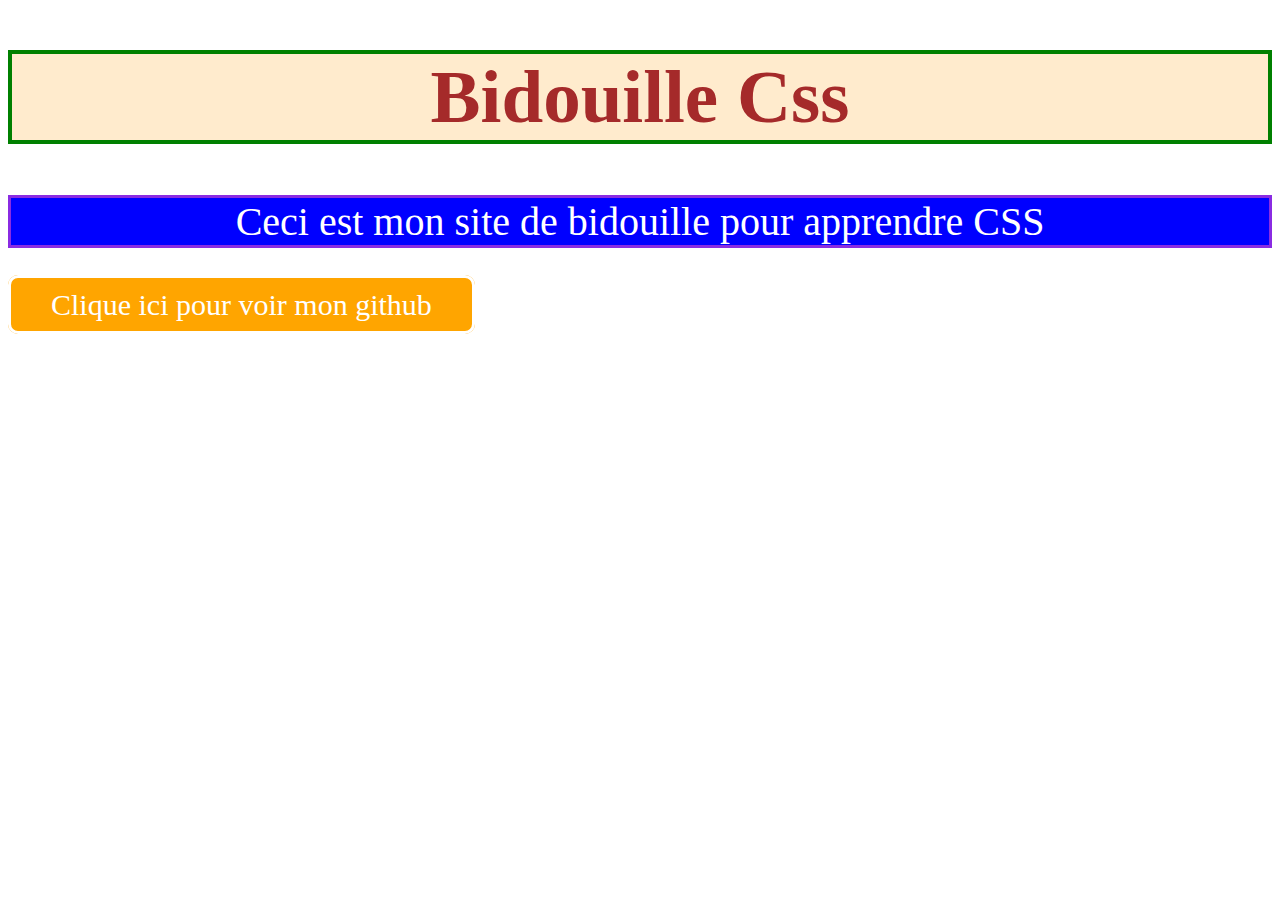
<file: index.html>
<!DOCTYPE html>
<html lang="en">
<head>
    <meta charset="UTF-8">
    <meta name="viewport" content="width=device-width, initial-scale=1.0">
    <title>BidouilleCss</title>
    <link rel="stylesheet" href="style.css">
</head>
<body>

    <h1 class="textCenter">Bidouille Css</h1>
    <p class="bgpink textCenter">Ceci est mon site de bidouille pour apprendre CSS</p>
    <a href=""
    class="bouton textCenter">Clique ici pour voir mon github</a>

</body>
</html>
</file>
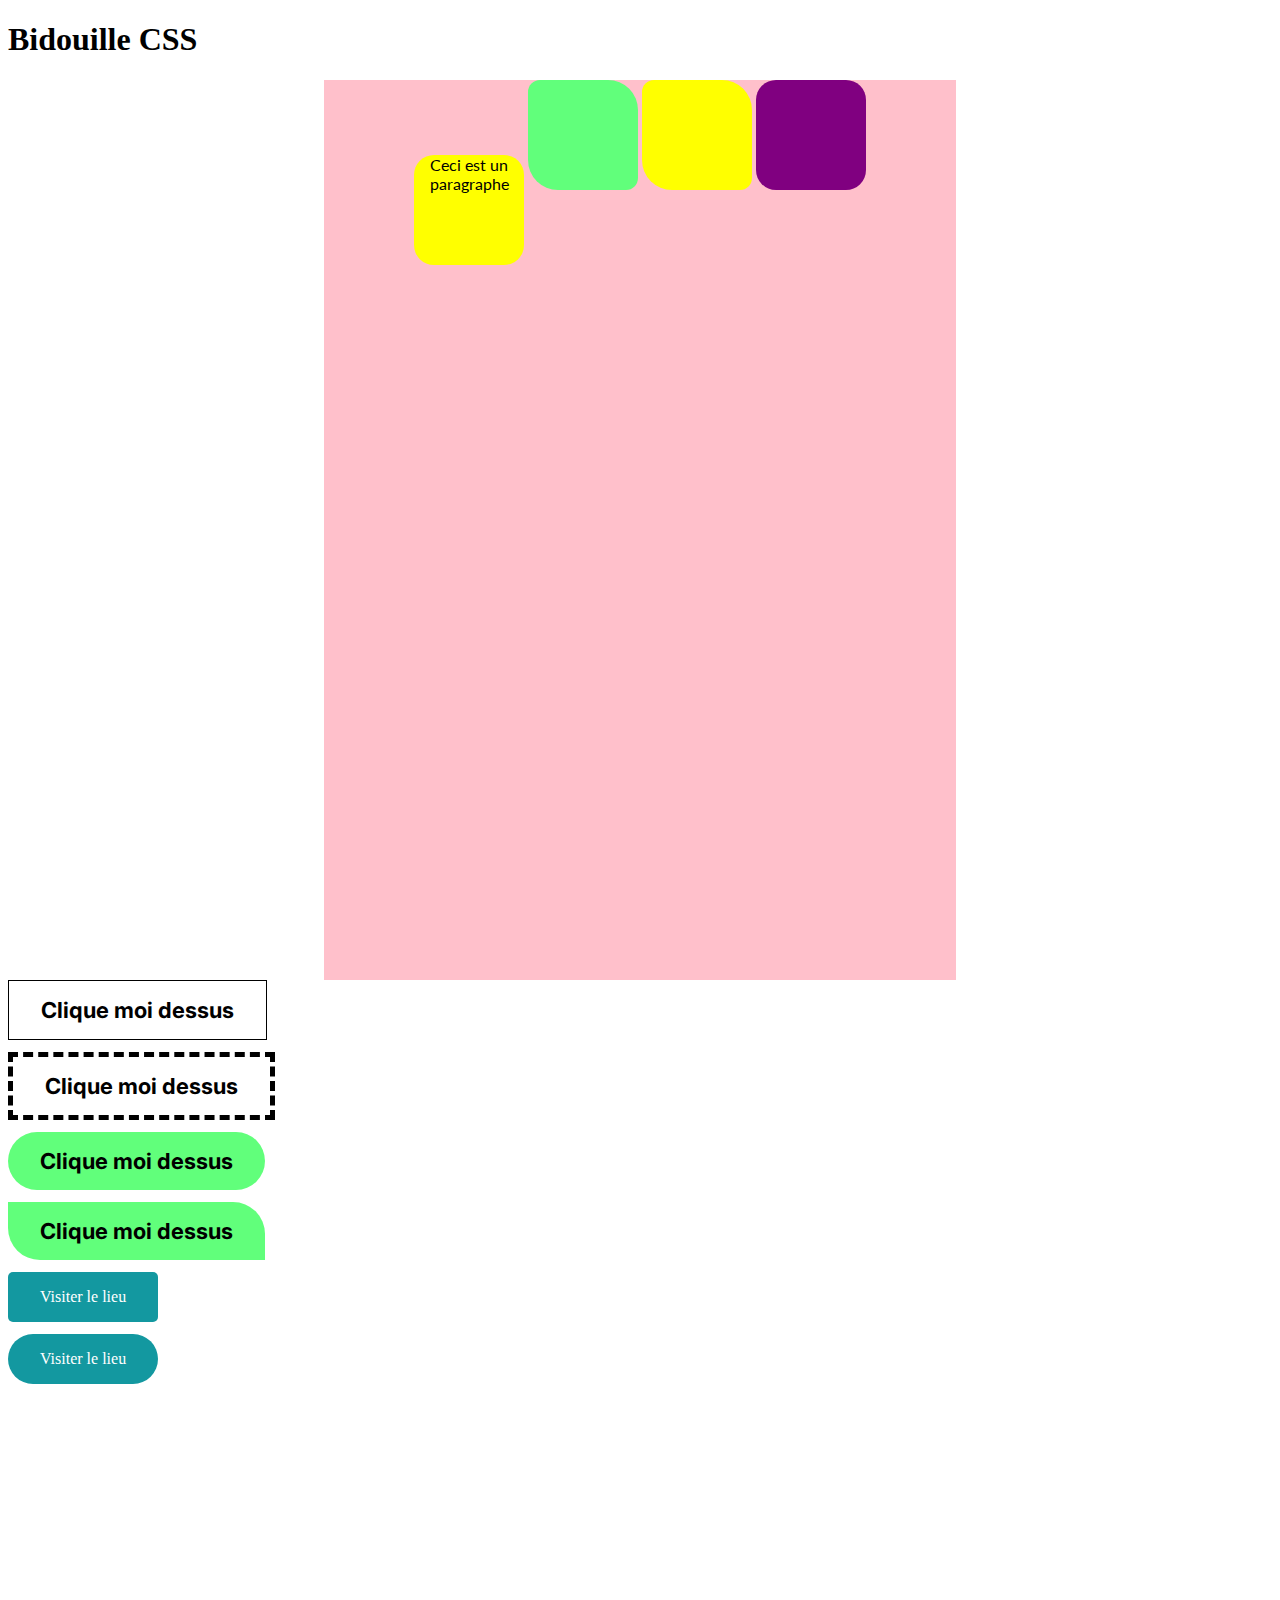
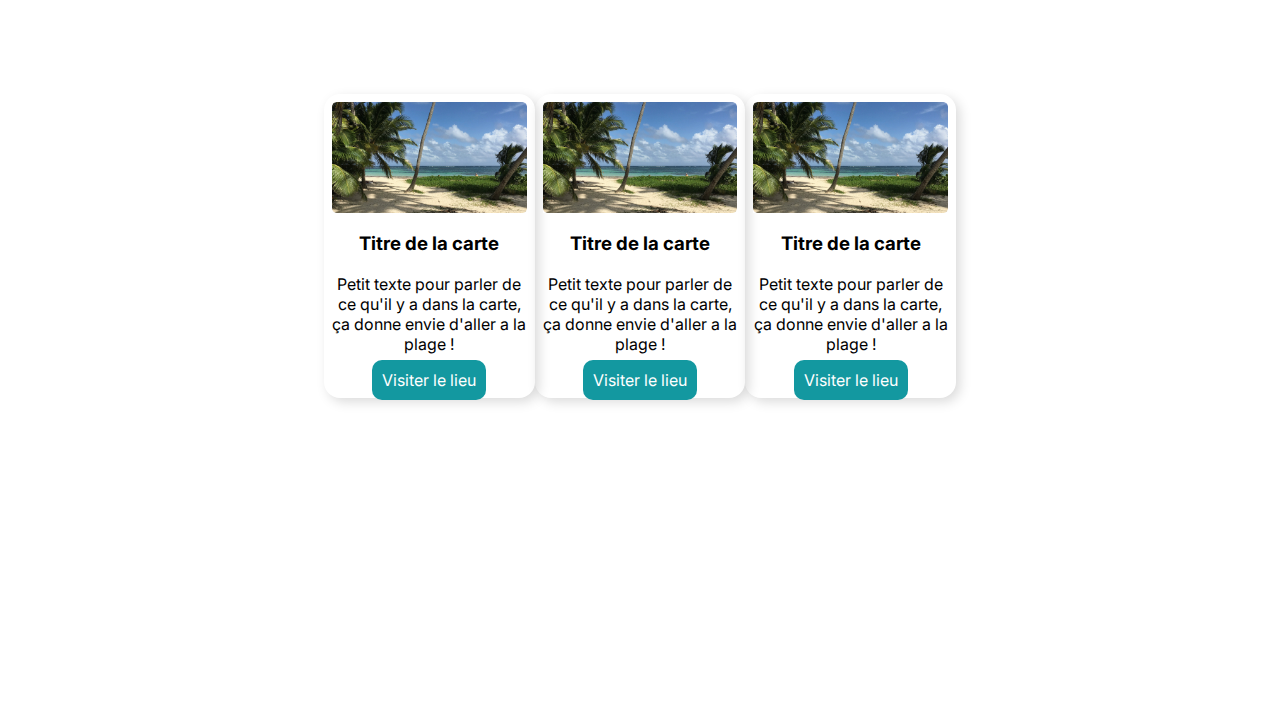
<file: index2.html>
<!DOCTYPE html>
<html lang="en">

<head>
    <meta charset="UTF-8">
    <meta name="viewport" content="width=device-width, initial-scale=1.0">
    <title>Document</title>
    <link rel="stylesheet" href="style2.css">
</head>

<body>

    <h1>Bidouille CSS</h1>

    <section class="bgPink">

        <div class="box bgYellow boRad latoStatic">Ceci est un paragraphe</div>
        <div class="box bgGreen borArr"></div>
        <div class="box bgYellow borArr"></div>
        <div class="box bgPurple boRad"></div>
    </section>

</body>
<a href="" class="bouton interBold borderSolid">Clique moi dessus</a>
<a href="" class="bouton interBold borderDashed">Clique moi dessus</a>
<a href="" class="bouton interBold bgGreen borBou3et6">Clique moi dessus</a>
<a href="" class="bouton interBold bgGreen borBou4">Clique moi dessus</a>
<a href="" class="bouton bgBlue borBou5 colorTexte">Visiter le lieu</a>
<a href="" class="bouton bgBlue borBou3et6 colorTexte">Visiter le lieu</a>

<section class="flex alignCenter spaceAround">
    <!-- Le code de la petite carte -->

    <div class="card">
        <img src="./assets/voyage.jpg" alt="">
        <h3>Titre de la carte</h3>
        <p>Petit texte pour parler de ce qu'il y a dans la carte, ça donne envie d'aller a la plage !</p>
        <a href class="bgBlue colorTxtVisit boutonVisit">Visiter le lieu</a>
    </div>

    <div class="card">
        <img src="./assets/voyage.jpg" alt="">
        <h3>Titre de la carte</h3>
        <p>Petit texte pour parler de ce qu'il y a dans la carte, ça donne envie d'aller a la plage !</p>
        <a href class="bgBlue colorTxtVisit boutonVisit">Visiter le lieu</a>
    </div>

    <div class="card">
        <img src="./assets/voyage.jpg" alt="">
        <h3>Titre de la carte</h3>
        <p>Petit texte pour parler de ce qu'il y a dans la carte, ça donne envie d'aller a la plage !</p>
        <a href class="bgBlue colorTxtVisit boutonVisit">Visiter le lieu</a>
    </div>

</section>

</html>

<!-- la premiere et la troisieme boite doivent etres jaunes
 la deuxieme doit etre verte
 la quatrieme violette -->

<!-- les boites 1 et 4 auront un border radius de 20px
  les boites 2 et 3 auront un bord arrondi de 12px en haut à gauche et en bas a droite, et de 30px en haut à droite et en bas à gauche
   -->
</file>
<file: style.css>
h1 {
    background-color: blanchedalmond;
    color: brown;
    font-size: 75px;
    border: solid green 4px;
}

p{
    color:white;
    font-size: 40px;
    border: solid blueviolet;

}

.bgpink {
    background-color:blue;
}

.bouton{
background-color: orange; /* fond orange*/
font-size: 30px; /* taille de la police */
color: white; /* couleur du texte */
border-radius: 10px; /* arrondi de 10px dans les angles */
text-decoration: none; /* retirer la decoration */
padding: 10px 40px; /* marge intérieur */
border-style: solid; 
}

.textCenter {
    text-align: center;
}
</file>
<file: style2.css>
@import url('https://fonts.googleapis.com/css2?family=Lato:ital,wght@0,100;0,300;0,400;0,700;0,900;1,100;1,300;1,400;1,700;1,900&display=swap');
@import url('https://fonts.googleapis.com/css2?family=Inter:ital,opsz,wght@0,14..32,100..900;1,14..32,100..900&family=Lato:ital,wght@0,100;0,300;0,400;0,700;0,900;1,100;1,300;1,400;1,700;1,900&display=swap');

.bgPink {
    background-color: pink;
}

.bgPurple {
    background-color: purple;
}

section {
    height: 100vh;
    width: 50%;
    margin: auto;
    text-align: center;
}

.box {
    height: 110px;
    width: 110px;
    display: inline-block;
}

.bgYellow {
    background-color: yellow;
}

.bgGreen {
    background-color: green;
}

.boRad {
    border-radius: 20px;
}

.borArr {
    border-radius: 12px 30px;
}

.latoStatic {
    font-family: "Lato", sans-serif;
}

.bouton {
    display: block;
    text-decoration: none;
    width: fit-content;
    margin-bottom: 12px;
    padding: 16px 32px;
    /*background-color: blue;*/
}

.interBold {
    font-family: "Inter", sans-serif;
    font-weight: 700;
    font-size: 22px;
    color: black;
}

.interRegular {
    font-family: "Inter", sans-serif;
    font-weight: 400;
    font-size: 16px;
}

.borderSolid {
    border: 1px solid black;
}

.borderDashed {
    border: 5px dashed black;
}

.bgGreen {
    background-color: #61FF7B;
}

.bgBlue {
    background-color: #1398A0;
}

.borBou3et6 {
    border-radius: 32px;
}

.borBou4 {
    border-radius: 0px 32px;
}

.borBou5 {
    border-radius: 5px;
}

.card {

    border-radius: 10px;
    box-shadow: 10px 5px 5px gray;

}

.colorTexte {
    color: white;
}

.bgBlue {
    background-color: #1398A0;
}

.colorTxtVisit {
    color: white;
}

.boutonVisit {
    text-decoration: none;
    padding: 10px;
    border-radius: 10px;
}

/*Designer la card*/

.card{
    width: 300px;
    box-shadow: 4px 4px 12px #00000025; 
    border-radius: 16px;
    padding: 8px;
    font-family: 'Inter','sans-serif';
   
}

.card img{
    display: block;
    width: 100%;
}
.card .bouton{
   margin-bottom: 0;
}

.flex{
    display: flex;
}

.alignCenter {
    align-items: center;
}

.spaceAround{
    justify-content: space-around;
}
</file>
